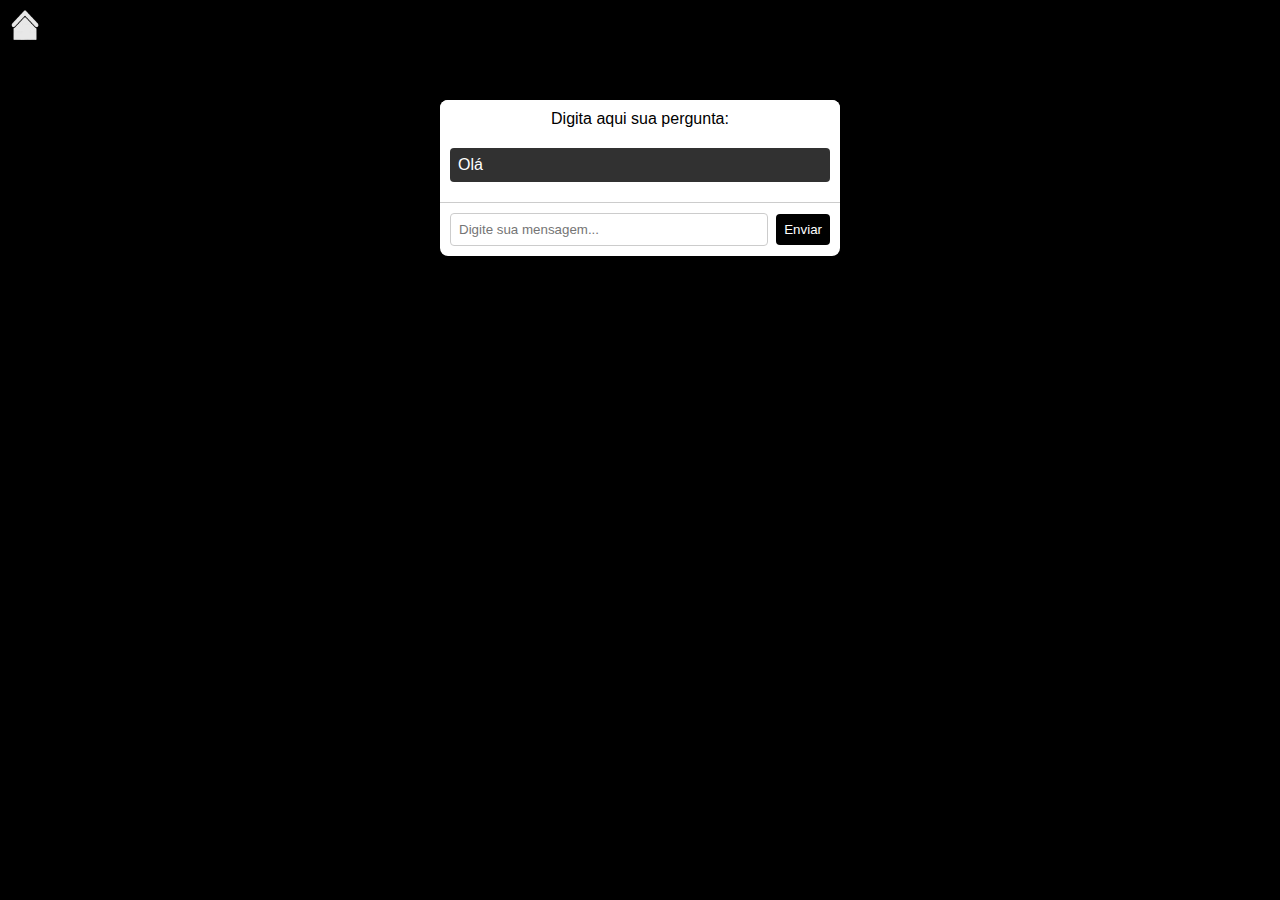
<file: ajuda.html>
<!DOCTYPE html>
<html lang="en">
<head>
    <meta charset="UTF-8">
    <meta name="viewport" content="width=device-width, initial-scale=1.0">
    <title>Chat</title>
    <style>
        body {
            font-family: 'Arial', sans-serif;
           background-color: #000000;
            margin: 0;
            padding: 0;
        }

        .chat-container {
            max-width: 400px;
            margin: 50px auto;
            margin-top: 100px;
            background-color: #fff;
            border-radius: 8px;
            box-shadow: 0 0 10px rgba(0, 0, 0, 0.1);
            overflow: hidden;
        }

        .chat-header {
            background-color: #ffffff;
            color: #000000;
            padding: 10px;
            text-align: center;
        }

        .chat-body {
            padding: 10px;
            overflow-y: auto;
            max-height: 300px;
        }

        .message {
            margin-bottom: 10px;
            padding: 8px;
            border-radius: 4px;
            word-wrap: break-word;
        }

        .user-message {
            background-color: #ecf0f1;
            text-align: right;
        }

        .bot-message {
            background-color: #313131;
            color: #fff;
        }

        .options-container {
            display: flex;
            flex-wrap: wrap;
            gap: 8px;
            margin-top: 10px;
        }

        .option {
            background-color: #000000;
            color: #fff;
            padding: 8px;
            border: none;
            border-radius: 4px;
            cursor: pointer;
        }

        .input-container {
            display: flex;
            justify-content: space-between;
            align-items: center;
            padding: 10px;
            border-top: 1px solid #ccc;
        }

        .input-container input {
            flex-grow: 1;
            padding: 8px;
            margin-right: 8px;
            border: 1px solid #ccc;
            border-radius: 4px;
        }

        .input-container button {
            padding: 8px;
            background-color: #000000;
            color: #fff;
            border: none;
            border-radius: 4px;
            cursor: pointer;
        }

        .back-link {
    position: absolute;
    top: 10px; /* Ajuste conforme necessário */
    left: 10px; /* Ajuste conforme necessário */
    text-decoration: none;
    color: #ffffff;
}

.back-link img {
    width: 30px; /* Ajuste o tamanho conforme necessário */
    height: 30px;
    vertical-align: middle;
    margin-right: 5px;
}
        
    </style>
</head>
<body>

    <a href="index.html" class="back-link">
        <img src="iconhome.png" alt="Back to Index">
    </a>

<div class="chat-container">
    <div class="chat-header">Digita aqui sua pergunta:</div>
    <div class="chat-body" id="chatBody">
        <div class="message bot-message">Olá</div>
    </div>
    
    <div class="input-container">
        <input type="text" id="userInput" placeholder="Digite sua mensagem...">
        <button onclick="sendMessage()">Enviar</button>
    </div>
</div>

<script>
    const knownQuestions = [
        { question: "Olá", answer: "Em que posso ajudar?" },
        { question: "Tenho uma dúvida", answer: "Digite a sua dúvida" },
        // Adicione mais perguntas e respostas conforme necessário
    ];

    function sendMessage() {
        const userInput = document.getElementById('userInput').value;
        const chatBody = document.getElementById('chatBody');

        if (userInput.trim() !== '') {
            chatBody.innerHTML += `<div class="message user-message">${userInput}</div>`;

            const matchedQuestion = findMatchedQuestion(userInput);
            if (matchedQuestion) {
                chatBody.innerHTML += `<div class="message bot-message">${matchedQuestion.answer}</div>`;
            } else {
                chatBody.innerHTML += `<div class="message bot-message">Desculpe, não entendi. Como posso ajudar?</div>`;
            }

            document.getElementById('userInput').value = '';

            chatBody.scrollTop = chatBody.scrollHeight;
        }
    }

    function selectOption(option) {
        const chatBody = document.getElementById('chatBody');
        chatBody.innerHTML += `<div class="message user-message">${option}</div>`;

        // Lógica adicional com base na opção selecionada pelo usuário

        const botResponses = ["Ótima escolha!", "Vamos lá!", "Eu concordo!"];
        const randomResponse = botResponses[Math.floor(Math.random() * botResponses.length)];

        chatBody.innerHTML += `<div class="message bot-message">${randomResponse}</div>`;

        chatBody.scrollTop = chatBody.scrollHeight;
    }

    function findMatchedQuestion(userInput) {
        const lowerCaseInput = userInput.toLowerCase();
        return knownQuestions.find(q => lowerCaseInput.includes(q.question.toLowerCase()));
    }
</script>

</body>
</html>
</file>
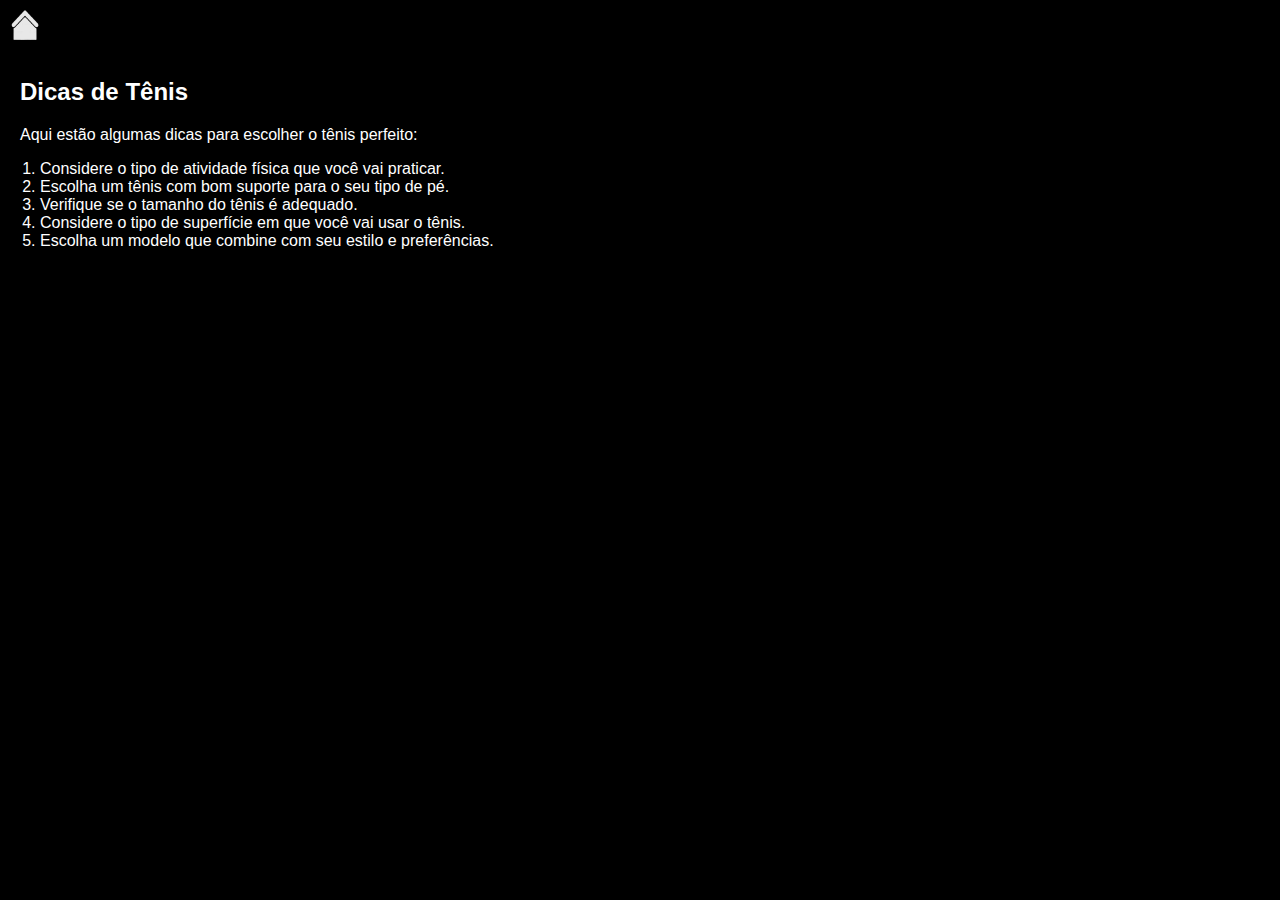
<file: dicas.html>
<!DOCTYPE html>
<html lang="pt-br">
<head>
    <meta charset="UTF-8">
    <meta name="viewport" content="width=device-width, initial-scale=1.0">
    <link rel="stylesheet" href="styles.css">
    <title>Dicas de Tênis</title>
</head>

<style>

body {
    font-family: Arial, sans-serif;
    margin: 0;
    padding: 0;
    background-color: #000000;
}

header {
    background-color: #000000;
    color: rgb(0, 0, 0);
    padding: 10px;
    text-align: center;
}

nav {
    margin-top: 10px;
}

nav ul {
    list-style-type: none;
    margin: 0;
    padding: 0;
    display: flex;
    justify-content: center;
}

nav li {
    margin-right: 20px;
}

nav a {
    text-decoration: none;
    color: white;
    font-weight: bold;
    font-size: 16px;
}

.login-icon {
    text-align: right;
    padding: 15px;
    margin-top: -30px;
}

.login-icon a {
    text-decoration: none;
    color: #ffffff;
}

.login-icon img {
    width: 0px;
    cursor: pointer;
}

.conteudo {
    padding: 20px;
    color: white;
}

h2 {
    color: #ffffff;
}

ol {
    padding-left: 20px;
}

.back-link {
    position: absolute;
    top: 10px; /* Ajuste conforme necessário */
    left: 10px; /* Ajuste conforme necessário */
    text-decoration: none;
    color: #ffffff;
}

.back-link img {
    width: 30px; /* Ajuste o tamanho conforme necessário */
    height: 30px;
    vertical-align: middle;
    margin-right: 5px;
}

</style>

<body>
    <a href="index.html" class="back-link">
        <img src="iconhome.png" alt="Back to Index">
    </a>

    <header>
        <div class="login-icon">
            <a href="login.html">
                <img src="icon log.png" alt="Ícone de Login">
            </a>
        </div>
    </header>

    <div class="conteudo">
        <h2>Dicas de Tênis</h2>
        <p>Aqui estão algumas dicas para escolher o tênis perfeito:</p>
        <ol>
            <li>Considere o tipo de atividade física que você vai praticar.</li>
            <li>Escolha um tênis com bom suporte para o seu tipo de pé.</li>
            <li>Verifique se o tamanho do tênis é adequado.</li>
            <li>Considere o tipo de superfície em que você vai usar o tênis.</li>
            <li>Escolha um modelo que combine com seu estilo e preferências.</li>
        </ol>
    </div>

</body>
</html>
</file>
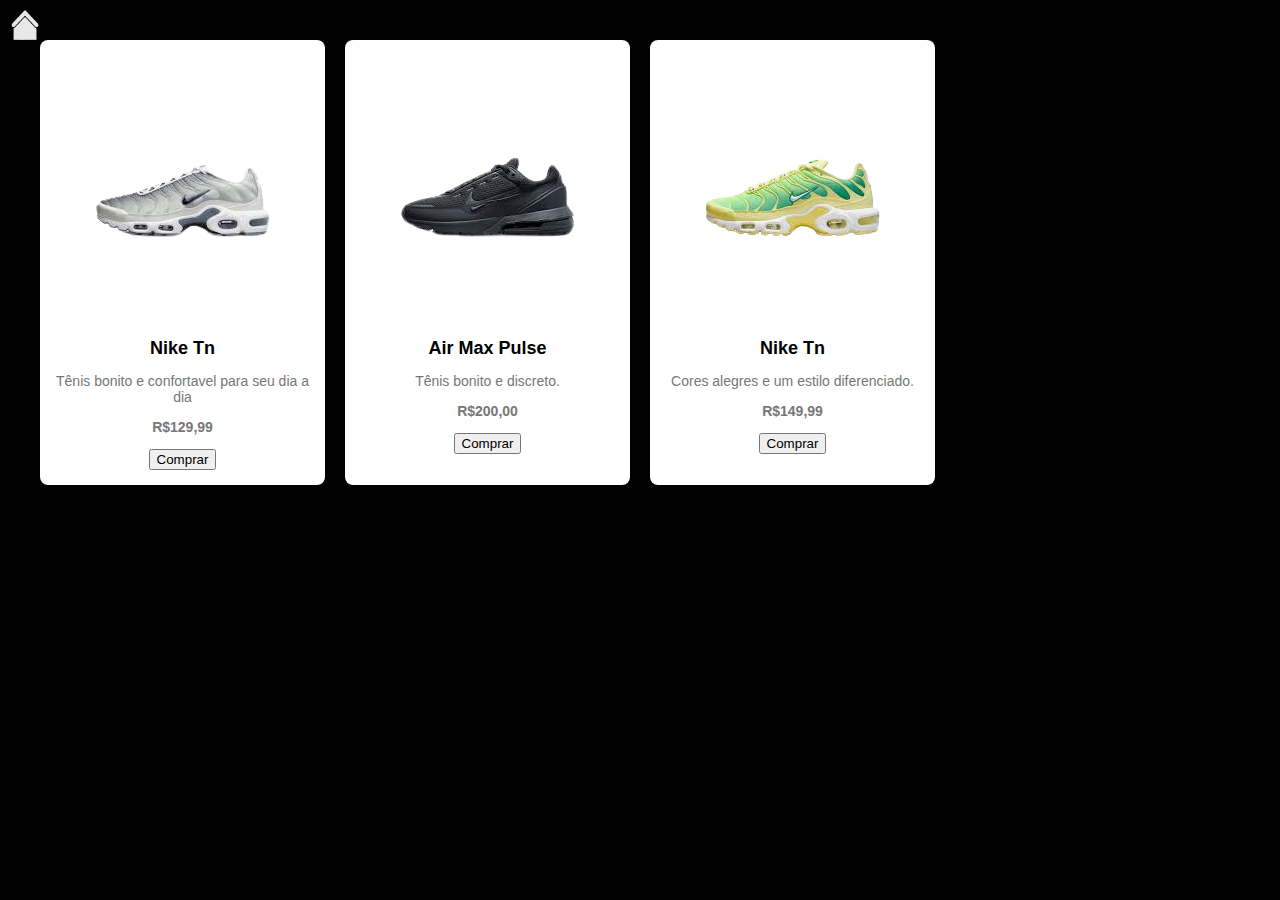
<file: modelos.html>
<!DOCTYPE html>
<html lang="en">
<head>
    <meta charset="UTF-8">
    <meta name="viewport" content="width=device-width, initial-scale=1.0">
    <link rel="stylesheet" href="styles.css">
    <title>Modelos de Tênis</title>

    

    <style>
        body {
            font-family: 'Arial', sans-serif;
            margin: 0;
            padding: 20px;
            background-color: black;
        }

        .grid-container {
            display: grid;
            grid-template-columns: repeat(auto-fill, minmax(250px, 1fr));
            grid-gap: 20px;
            margin: 20px;
        }

        .modelo {
            background-color: #fff;
            padding: 15px;
            border-radius: 8px;
            box-shadow: 0 0 10px rgba(0, 0, 0, 0.1);
            text-align: center;
        }

        .modelo img {
            max-width: 100%;
            border-radius: 5px;
            margin-bottom: 10px;
        }

        .modelo h3 {
            font-size: 18px;
            margin-bottom: 8px;
        }

        .modelo p {
            font-size: 14px;
            color: #777;
        }

        .back-link {
    position: absolute;
    top: 10px; /* Ajuste conforme necessário */
    left: 10px; /* Ajuste conforme necessário */
    text-decoration: none;
    color: #ffffff;
}

.back-link img {
    width: 30px; /* Ajuste o tamanho conforme necessário */
    height: 30px;
    vertical-align: middle;
    margin-right: 5px;
}

    </style>
</head>
<body>

    <a href="index.html" class="back-link">
        <img src="iconhome.png" alt="Back to Index">
    </a>

<div class="grid-container">
    <div class="modelo">
        <img src="nike1.png" alt="Modelo 1">
        <h3>Nike Tn</h3>
        <p>Tênis bonito e confortavel para seu dia a dia</p>
        <p><strong>R$129,99</strong></p>
        <button>Comprar</button>
    </div>

    <div class="modelo">
        <img src="nike2.png" alt="Modelo 2">
        <h3>Air Max Pulse</h3>
        <p>Tênis bonito e discreto.</p>
        <p><strong>R$200,00</strong></p>
        <button>Comprar</button>
    </div>

    <div class="modelo">
        <img src="nike3.png" alt="Modelo 3">
        <h3>Nike Tn</h3>
        <p>Cores alegres e um estilo diferenciado.</p>
        <p><strong>R$149,99</strong></p>
        <button>Comprar</button>
    </div>

</div>

</body>
</html>
</file>
<file: styles.css>
body {
  font-family: Arial, sans-serif;
  margin: 0;
  padding: 0;
  background-color: #000000;
  background-size: cover;
  background-position: center;
  background-attachment: fixed;
}

header {
  background-image: #fff5f5;
  padding: 10px;
  text-align: center;
  color: rgb(255, 255, 255);
}

nav {
  background-color: #00000000;
  overflow: hidden;
  text-align: center;
  position: fixed;
}

nav a {
  float: left;
  display: block;
  color: white;
  text-align: center;
  padding: 14px 16px;
  text-decoration: underline;
}

nav ul {
  list-style-type: none;
  margin: 0;
  padding: 0;
  display: flex;
}

nav a:hover ul {
  display: block;
  background-color: #ddd;
  color: black;
}

/* Estilos para o ícone de login */
.login-icon {
  text-align: right;
  padding: 15px;
  margin-top: -100px;
  animation: pulse 1.5s infinite
}

.login-icon a {
  text-decoration: none;
  color: #ffffff;
  transition: transform 0.3s ease-in-out;
}

.login-icon img {
  width: 50px; /* Ajuste o tamanho do ícone conforme necessário */
  cursor: pointer;
}

.login-icon a:hover {
  transform: scale(1.2); /* Ajuste a escala conforme necessário */
}

/* Estilos para a seção principal do conteúdo */
section {
  padding: 20px;
}
footer {
  background-color: #ffffff;
  color: white;
  text-align: center;
  padding: 10px;
  position: fixed;
  bottom: 0;
  width: 100%;
}
body {
  font-family: 'Arial', sans-serif;
  margin: 0;
}

.swiper-container {
  width: 100%;
  height: 100vh;
}

.swiper-slide {
  text-align: center;
  display: flex;
  flex-direction: column;
  justify-content: center;
  align-items: center;
  background-color: #4caf50;
  color: #fff;
}

.login-container {
  background-color: #fff;
  border-radius: 12px;
  box-shadow: 0 0 20px rgba(0, 0, 0, 0.3);
  padding: 30px;
  width: 300px;
  margin: 20px auto;
  text-align: center;
}

.login-container h2 {
  color: #333;
}

.login-container input {
  width: 100%;
  padding: 12px;
  margin: 10px 0;
  box-sizing: border-box;
  border: 2px solid #4caf50;
  border-radius: 8px;
  background-color: #f2f2f2;
}

.login-container button {
  background-color: #4caf50;
  color: #fff;
  padding: 12px 20px;
  border: none;
  border-radius: 8px;
  cursor: pointer;
  font-size: 16px;
}

.login-container button:hover {
  background-color: #45a049;
}

.login-container p {
  margin: 15px 0;
}

.login-container a {
  color: #4caf50;
  text-decoration: none;
}

.login-container a:hover {
  text-decoration: underline;
}
</file>
